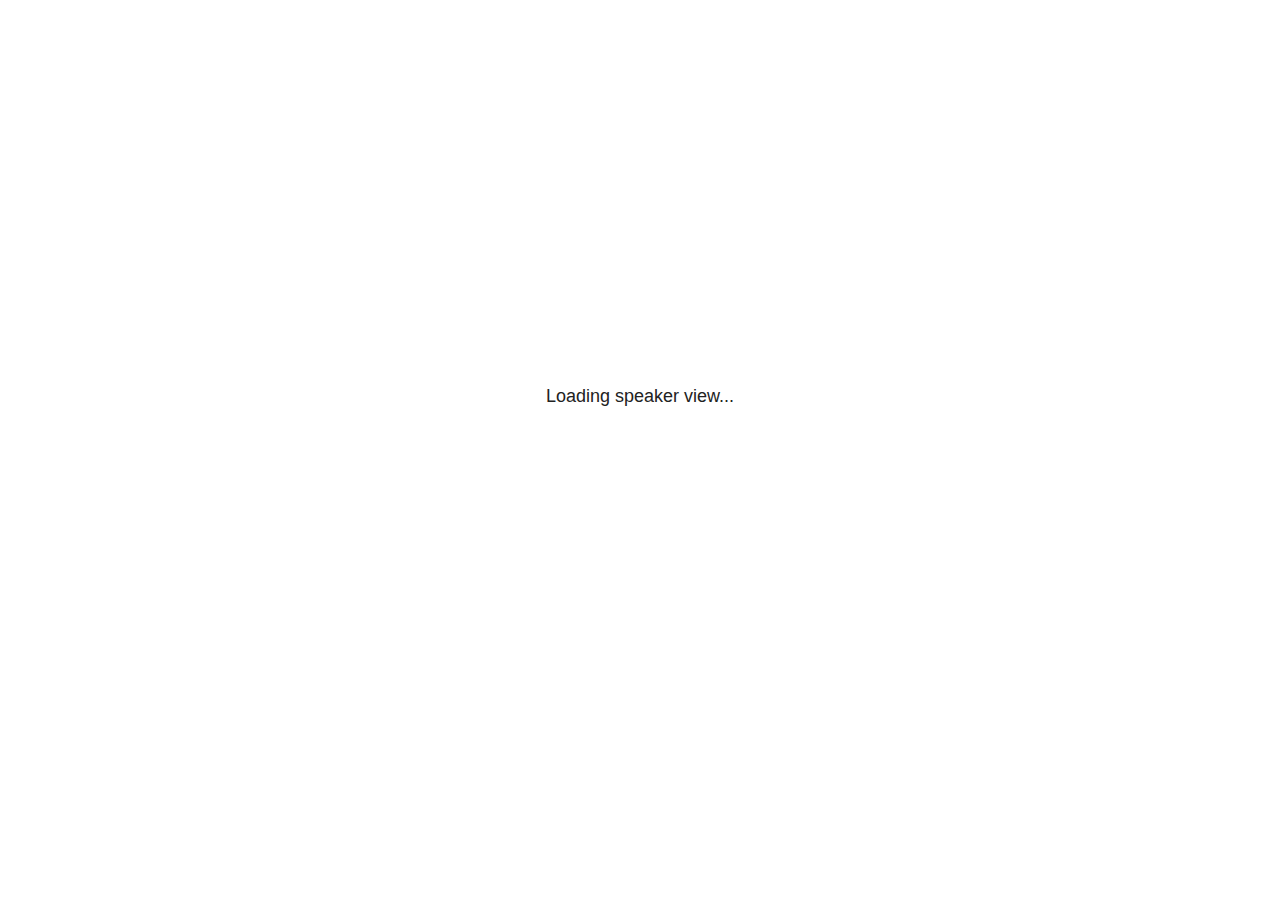
<file: static/plugin/notes/notes.html>
<!doctype html>
<html lang="en">
	<head>
		<meta charset="utf-8">

		<title>reveal.js - Slide Notes</title>

		<style>
			body {
				font-family: Helvetica;
				font-size: 18px;
			}

			#current-slide,
			#upcoming-slide,
			#speaker-controls {
				padding: 6px;
				box-sizing: border-box;
				-moz-box-sizing: border-box;
			}

			#current-slide iframe,
			#upcoming-slide iframe {
				width: 100%;
				height: 100%;
				border: 1px solid #ddd;
			}

			#current-slide .label,
			#upcoming-slide .label {
				position: absolute;
				top: 10px;
				left: 10px;
				z-index: 2;
			}

			#connection-status {
				position: absolute;
				top: 0;
				left: 0;
				width: 100%;
				height: 100%;
				z-index: 20;
				padding: 30% 20% 20% 20%;
				font-size: 18px;
				color: #222;
				background: #fff;
				text-align: center;
				box-sizing: border-box;
				line-height: 1.4;
			}

			.overlay-element {
				height: 34px;
				line-height: 34px;
				padding: 0 10px;
				text-shadow: none;
				background: rgba( 220, 220, 220, 0.8 );
				color: #222;
				font-size: 14px;
			}

			.overlay-element.interactive:hover {
				background: rgba( 220, 220, 220, 1 );
			}

			#current-slide {
				position: absolute;
				width: 60%;
				height: 100%;
				top: 0;
				left: 0;
				padding-right: 0;
			}

			#upcoming-slide {
				position: absolute;
				width: 40%;
				height: 40%;
				right: 0;
				top: 0;
			}

			/* Speaker controls */
			#speaker-controls {
				position: absolute;
				top: 40%;
				right: 0;
				width: 40%;
				height: 60%;
				overflow: auto;
				font-size: 18px;
			}

				.speaker-controls-time.hidden,
				.speaker-controls-notes.hidden {
					display: none;
				}

				.speaker-controls-time .label,
				.speaker-controls-pace .label,
				.speaker-controls-notes .label {
					text-transform: uppercase;
					font-weight: normal;
					font-size: 0.66em;
					color: #666;
					margin: 0;
				}

				.speaker-controls-time, .speaker-controls-pace {
					border-bottom: 1px solid rgba( 200, 200, 200, 0.5 );
					margin-bottom: 10px;
					padding: 10px 16px;
					padding-bottom: 20px;
					cursor: pointer;
				}

				.speaker-controls-time .reset-button {
					opacity: 0;
					float: right;
					color: #666;
					text-decoration: none;
				}
				.speaker-controls-time:hover .reset-button {
					opacity: 1;
				}

				.speaker-controls-time .timer,
				.speaker-controls-time .clock {
					width: 50%;
				}

				.speaker-controls-time .timer,
				.speaker-controls-time .clock,
				.speaker-controls-time .pacing .hours-value,
				.speaker-controls-time .pacing .minutes-value,
				.speaker-controls-time .pacing .seconds-value {
					font-size: 1.9em;
				}

				.speaker-controls-time .timer {
					float: left;
				}

				.speaker-controls-time .clock {
					float: right;
					text-align: right;
				}

				.speaker-controls-time span.mute {
					opacity: 0.3;
				}

				.speaker-controls-time .pacing-title {
					margin-top: 5px;
				}

				.speaker-controls-time .pacing.ahead {
					color: blue;
				}

				.speaker-controls-time .pacing.on-track {
					color: green;
				}

				.speaker-controls-time .pacing.behind {
					color: red;
				}

				.speaker-controls-notes {
					padding: 10px 16px;
				}

				.speaker-controls-notes .value {
					margin-top: 5px;
					line-height: 1.4;
					font-size: 1.2em;
				}

			/* Layout selector */
			#speaker-layout {
				position: absolute;
				top: 10px;
				right: 10px;
				color: #222;
				z-index: 10;
			}
				#speaker-layout select {
					position: absolute;
					width: 100%;
					height: 100%;
					top: 0;
					left: 0;
					border: 0;
					box-shadow: 0;
					cursor: pointer;
					opacity: 0;

					font-size: 1em;
					background-color: transparent;

					-moz-appearance: none;
					-webkit-appearance: none;
					-webkit-tap-highlight-color: rgba(0, 0, 0, 0);
				}

				#speaker-layout select:focus {
					outline: none;
					box-shadow: none;
				}

			.clear {
				clear: both;
			}

			/* Speaker layout: Wide */
			body[data-speaker-layout="wide"] #current-slide,
			body[data-speaker-layout="wide"] #upcoming-slide {
				width: 50%;
				height: 45%;
				padding: 6px;
			}

			body[data-speaker-layout="wide"] #current-slide {
				top: 0;
				left: 0;
			}

			body[data-speaker-layout="wide"] #upcoming-slide {
				top: 0;
				left: 50%;
			}

			body[data-speaker-layout="wide"] #speaker-controls {
				top: 45%;
				left: 0;
				width: 100%;
				height: 50%;
				font-size: 1.25em;
			}

			/* Speaker layout: Tall */
			body[data-speaker-layout="tall"] #current-slide,
			body[data-speaker-layout="tall"] #upcoming-slide {
				width: 45%;
				height: 50%;
				padding: 6px;
			}

			body[data-speaker-layout="tall"] #current-slide {
				top: 0;
				left: 0;
			}

			body[data-speaker-layout="tall"] #upcoming-slide {
				top: 50%;
				left: 0;
			}

			body[data-speaker-layout="tall"] #speaker-controls {
				padding-top: 40px;
				top: 0;
				left: 45%;
				width: 55%;
				height: 100%;
				font-size: 1.25em;
			}

			/* Speaker layout: Notes only */
			body[data-speaker-layout="notes-only"] #current-slide,
			body[data-speaker-layout="notes-only"] #upcoming-slide {
				display: none;
			}

			body[data-speaker-layout="notes-only"] #speaker-controls {
				padding-top: 40px;
				top: 0;
				left: 0;
				width: 100%;
				height: 100%;
				font-size: 1.25em;
			}

			@media screen and (max-width: 1080px) {
				body[data-speaker-layout="default"] #speaker-controls {
					font-size: 16px;
				}
			}

			@media screen and (max-width: 900px) {
				body[data-speaker-layout="default"] #speaker-controls {
					font-size: 14px;
				}
			}

			@media screen and (max-width: 800px) {
				body[data-speaker-layout="default"] #speaker-controls {
					font-size: 12px;
				}
			}

		</style>
	</head>

	<body>

		<div id="connection-status">Loading speaker view...</div>

		<div id="current-slide"></div>
		<div id="upcoming-slide"><span class="overlay-element label">Upcoming</span></div>
		<div id="speaker-controls">
			<div class="speaker-controls-time">
				<h4 class="label">Time <span class="reset-button">Click to Reset</span></h4>
				<div class="clock">
					<span class="clock-value">0:00 AM</span>
				</div>
				<div class="timer">
					<span class="hours-value">00</span><span class="minutes-value">:00</span><span class="seconds-value">:00</span>
				</div>
				<div class="clear"></div>

				<h4 class="label pacing-title" style="display: none">Pacing – Time to finish current slide</h4>
				<div class="pacing" style="display: none">
					<span class="hours-value">00</span><span class="minutes-value">:00</span><span class="seconds-value">:00</span>
				</div>
			</div>

			<div class="speaker-controls-notes hidden">
				<h4 class="label">Notes</h4>
				<div class="value"></div>
			</div>
		</div>
		<div id="speaker-layout" class="overlay-element interactive">
			<span class="speaker-layout-label"></span>
			<select class="speaker-layout-dropdown"></select>
		</div>

		<script src="../../plugin/markdown/marked.js"></script>
		<script>

			(function() {

				var notes,
					notesValue,
					currentState,
					currentSlide,
					upcomingSlide,
					layoutLabel,
					layoutDropdown,
					pendingCalls = {},
					lastRevealApiCallId = 0,
					connected = false;

				var SPEAKER_LAYOUTS = {
					'default': 'Default',
					'wide': 'Wide',
					'tall': 'Tall',
					'notes-only': 'Notes only'
				};

				setupLayout();

				var connectionStatus = document.querySelector( '#connection-status' );
				var connectionTimeout = setTimeout( function() {
					connectionStatus.innerHTML = 'Error connecting to main window.<br>Please try closing and reopening the speaker view.';
				}, 5000 );

				window.addEventListener( 'message', function( event ) {

					clearTimeout( connectionTimeout );
					connectionStatus.style.display = 'none';

					var data = JSON.parse( event.data );

					// The overview mode is only useful to the reveal.js instance
					// where navigation occurs so we don't sync it
					if( data.state ) delete data.state.overview;

					// Messages sent by the notes plugin inside of the main window
					if( data && data.namespace === 'reveal-notes' ) {
						if( data.type === 'connect' ) {
							handleConnectMessage( data );
						}
						else if( data.type === 'state' ) {
							handleStateMessage( data );
						}
						else if( data.type === 'return' ) {
							pendingCalls[data.callId](data.result);
							delete pendingCalls[data.callId];
						}
					}
					// Messages sent by the reveal.js inside of the current slide preview
					else if( data && data.namespace === 'reveal' ) {
						if( /ready/.test( data.eventName ) ) {
							// Send a message back to notify that the handshake is complete
							window.opener.postMessage( JSON.stringify({ namespace: 'reveal-notes', type: 'connected'} ), '*' );
						}
						else if( /slidechanged|fragmentshown|fragmenthidden|paused|resumed/.test( data.eventName ) && currentState !== JSON.stringify( data.state ) ) {

							window.opener.postMessage( JSON.stringify({ method: 'setState', args: [ data.state ]} ), '*' );

						}
					}

				} );

				/**
				 * Asynchronously calls the Reveal.js API of the main frame.
				 */
				function callRevealApi( methodName, methodArguments, callback ) {

					var callId = ++lastRevealApiCallId;
					pendingCalls[callId] = callback;
					window.opener.postMessage( JSON.stringify( {
						namespace: 'reveal-notes',
						type: 'call',
						callId: callId,
						methodName: methodName,
						arguments: methodArguments
					} ), '*' );

				}

				/**
				 * Called when the main window is trying to establish a
				 * connection.
				 */
				function handleConnectMessage( data ) {

					if( connected === false ) {
						connected = true;

						setupIframes( data );
						setupKeyboard();
						setupNotes();
						setupTimer();
					}

				}

				/**
				 * Called when the main window sends an updated state.
				 */
				function handleStateMessage( data ) {

					// Store the most recently set state to avoid circular loops
					// applying the same state
					currentState = JSON.stringify( data.state );

					// No need for updating the notes in case of fragment changes
					if ( data.notes ) {
						notes.classList.remove( 'hidden' );
						notesValue.style.whiteSpace = data.whitespace;
						if( data.markdown ) {
							notesValue.innerHTML = marked( data.notes );
						}
						else {
							notesValue.innerHTML = data.notes;
						}
					}
					else {
						notes.classList.add( 'hidden' );
					}

					// Update the note slides
					currentSlide.contentWindow.postMessage( JSON.stringify({ method: 'setState', args: [ data.state ] }), '*' );
					upcomingSlide.contentWindow.postMessage( JSON.stringify({ method: 'setState', args: [ data.state ] }), '*' );
					upcomingSlide.contentWindow.postMessage( JSON.stringify({ method: 'next' }), '*' );

				}

				// Limit to max one state update per X ms
				handleStateMessage = debounce( handleStateMessage, 200 );

				/**
				 * Forward keyboard events to the current slide window.
				 * This enables keyboard events to work even if focus
				 * isn't set on the current slide iframe.
				 *
				 * Block F5 default handling, it reloads and disconnects
				 * the speaker notes window.
				 */
				function setupKeyboard() {

					document.addEventListener( 'keydown', function( event ) {
						if( event.keyCode === 116 || ( event.metaKey && event.keyCode === 82 ) ) {
							event.preventDefault();
							return false;
						}
						currentSlide.contentWindow.postMessage( JSON.stringify({ method: 'triggerKey', args: [ event.keyCode ] }), '*' );
					} );

				}

				/**
				 * Creates the preview iframes.
				 */
				function setupIframes( data ) {

					var params = [
						'receiver',
						'progress=false',
						'history=false',
						'transition=none',
						'autoSlide=0',
						'backgroundTransition=none'
					].join( '&' );

					var urlSeparator = /\?/.test(data.url) ? '&' : '?';
					var hash = '#/' + data.state.indexh + '/' + data.state.indexv;
					var currentURL = data.url + urlSeparator + params + '&postMessageEvents=true' + hash;
					var upcomingURL = data.url + urlSeparator + params + '&controls=false' + hash;

					currentSlide = document.createElement( 'iframe' );
					currentSlide.setAttribute( 'width', 1280 );
					currentSlide.setAttribute( 'height', 1024 );
					currentSlide.setAttribute( 'src', currentURL );
					document.querySelector( '#current-slide' ).appendChild( currentSlide );

					upcomingSlide = document.createElement( 'iframe' );
					upcomingSlide.setAttribute( 'width', 640 );
					upcomingSlide.setAttribute( 'height', 512 );
					upcomingSlide.setAttribute( 'src', upcomingURL );
					document.querySelector( '#upcoming-slide' ).appendChild( upcomingSlide );

				}

				/**
				 * Setup the notes UI.
				 */
				function setupNotes() {

					notes = document.querySelector( '.speaker-controls-notes' );
					notesValue = document.querySelector( '.speaker-controls-notes .value' );

				}

				function getTimings( callback ) {

					callRevealApi( 'getSlidesAttributes', [], function ( slideAttributes ) {
						callRevealApi( 'getConfig', [], function ( config ) {
							var defaultTiming = config.defaultTiming;
							if (defaultTiming == null) {
								callback(null);
								return;
							}

							var timings = [];
							for ( var i in slideAttributes ) {
								var slide = slideAttributes[ i ];
								var timing = defaultTiming;
								if( slide.hasOwnProperty( 'data-timing' )) {
									var t = slide[ 'data-timing' ];
									timing = parseInt(t);
									if( isNaN(timing) ) {
										console.warn("Could not parse timing '" + t + "' of slide " + i + "; using default of " + defaultTiming);
										timing = defaultTiming;
									}
								}
								timings.push(timing);
							}

							callback( timings );
						} );
					} );

				}

				/**
				 * Return the number of seconds allocated for presenting
				 * all slides up to and including this one.
				 */
				function getTimeAllocated( timings, callback ) {

					callRevealApi( 'getSlidePastCount', [], function ( currentSlide ) {
						var allocated = 0;
						for (var i in timings.slice(0, currentSlide + 1)) {
							allocated += timings[i];
						}
						callback( allocated );
					} );

				}

				/**
				 * Create the timer and clock and start updating them
				 * at an interval.
				 */
				function setupTimer() {

					var start = new Date(),
					timeEl = document.querySelector( '.speaker-controls-time' ),
					clockEl = timeEl.querySelector( '.clock-value' ),
					hoursEl = timeEl.querySelector( '.hours-value' ),
					minutesEl = timeEl.querySelector( '.minutes-value' ),
					secondsEl = timeEl.querySelector( '.seconds-value' ),
					pacingTitleEl = timeEl.querySelector( '.pacing-title' ),
					pacingEl = timeEl.querySelector( '.pacing' ),
					pacingHoursEl = pacingEl.querySelector( '.hours-value' ),
					pacingMinutesEl = pacingEl.querySelector( '.minutes-value' ),
					pacingSecondsEl = pacingEl.querySelector( '.seconds-value' );

					var timings = null;
					getTimings( function ( _timings ) {

						timings = _timings;
						if (_timings !== null) {
							pacingTitleEl.style.removeProperty('display');
							pacingEl.style.removeProperty('display');
						}

						// Update once directly
						_updateTimer();

						// Then update every second
						setInterval( _updateTimer, 1000 );

					} );


					function _resetTimer() {

						if (timings == null) {
							start = new Date();
							_updateTimer();
						}
						else {
							// Reset timer to beginning of current slide
							getTimeAllocated( timings, function ( slideEndTimingSeconds ) {
								var slideEndTiming = slideEndTimingSeconds * 1000;
								callRevealApi( 'getSlidePastCount', [], function ( currentSlide ) {
									var currentSlideTiming = timings[currentSlide] * 1000;
									var previousSlidesTiming = slideEndTiming - currentSlideTiming;
									var now = new Date();
									start = new Date(now.getTime() - previousSlidesTiming);
									_updateTimer();
								} );
							} );
						}

					}

					timeEl.addEventListener( 'click', function() {
						_resetTimer();
						return false;
					} );

					function _displayTime( hrEl, minEl, secEl, time) {

						var sign = Math.sign(time) == -1 ? "-" : "";
						time = Math.abs(Math.round(time / 1000));
						var seconds = time % 60;
						var minutes = Math.floor( time / 60 ) % 60 ;
						var hours = Math.floor( time / ( 60 * 60 )) ;
						hrEl.innerHTML = sign + zeroPadInteger( hours );
						if (hours == 0) {
							hrEl.classList.add( 'mute' );
						}
						else {
							hrEl.classList.remove( 'mute' );
						}
						minEl.innerHTML = ':' + zeroPadInteger( minutes );
						if (hours == 0 && minutes == 0) {
							minEl.classList.add( 'mute' );
						}
						else {
							minEl.classList.remove( 'mute' );
						}
						secEl.innerHTML = ':' + zeroPadInteger( seconds );
					}

					function _updateTimer() {

						var diff, hours, minutes, seconds,
						now = new Date();

						diff = now.getTime() - start.getTime();

						clockEl.innerHTML = now.toLocaleTimeString( 'en-US', { hour12: true, hour: '2-digit', minute:'2-digit' } );
						_displayTime( hoursEl, minutesEl, secondsEl, diff );
						if (timings !== null) {
							_updatePacing(diff);
						}

					}

					function _updatePacing(diff) {

						getTimeAllocated( timings, function ( slideEndTimingSeconds ) {
							var slideEndTiming = slideEndTimingSeconds * 1000;

							callRevealApi( 'getSlidePastCount', [], function ( currentSlide ) {
								var currentSlideTiming = timings[currentSlide] * 1000;
								var timeLeftCurrentSlide = slideEndTiming - diff;
								if (timeLeftCurrentSlide < 0) {
									pacingEl.className = 'pacing behind';
								}
								else if (timeLeftCurrentSlide < currentSlideTiming) {
									pacingEl.className = 'pacing on-track';
								}
								else {
									pacingEl.className = 'pacing ahead';
								}
								_displayTime( pacingHoursEl, pacingMinutesEl, pacingSecondsEl, timeLeftCurrentSlide );
							} );
						} );
					}

				}

				/**
				 * Sets up the speaker view layout and layout selector.
				 */
				function setupLayout() {

					layoutDropdown = document.querySelector( '.speaker-layout-dropdown' );
					layoutLabel = document.querySelector( '.speaker-layout-label' );

					// Render the list of available layouts
					for( var id in SPEAKER_LAYOUTS ) {
						var option = document.createElement( 'option' );
						option.setAttribute( 'value', id );
						option.textContent = SPEAKER_LAYOUTS[ id ];
						layoutDropdown.appendChild( option );
					}

					// Monitor the dropdown for changes
					layoutDropdown.addEventListener( 'change', function( event ) {

						setLayout( layoutDropdown.value );

					}, false );

					// Restore any currently persisted layout
					setLayout( getLayout() );

				}

				/**
				 * Sets a new speaker view layout. The layout is persisted
				 * in local storage.
				 */
				function setLayout( value ) {

					var title = SPEAKER_LAYOUTS[ value ];

					layoutLabel.innerHTML = 'Layout' + ( title ? ( ': ' + title ) : '' );
					layoutDropdown.value = value;

					document.body.setAttribute( 'data-speaker-layout', value );

					// Persist locally
					if( supportsLocalStorage() ) {
						window.localStorage.setItem( 'reveal-speaker-layout', value );
					}

				}

				/**
				 * Returns the ID of the most recently set speaker layout
				 * or our default layout if none has been set.
				 */
				function getLayout() {

					if( supportsLocalStorage() ) {
						var layout = window.localStorage.getItem( 'reveal-speaker-layout' );
						if( layout ) {
							return layout;
						}
					}

					// Default to the first record in the layouts hash
					for( var id in SPEAKER_LAYOUTS ) {
						return id;
					}

				}

				function supportsLocalStorage() {

					try {
						localStorage.setItem('test', 'test');
						localStorage.removeItem('test');
						return true;
					}
					catch( e ) {
						return false;
					}

				}

				function zeroPadInteger( num ) {

					var str = '00' + parseInt( num );
					return str.substring( str.length - 2 );

				}

				/**
				 * Limits the frequency at which a function can be called.
				 */
				function debounce( fn, ms ) {

					var lastTime = 0,
						timeout;

					return function() {

						var args = arguments;
						var context = this;

						clearTimeout( timeout );

						var timeSinceLastCall = Date.now() - lastTime;
						if( timeSinceLastCall > ms ) {
							fn.apply( context, args );
							lastTime = Date.now();
						}
						else {
							timeout = setTimeout( function() {
								fn.apply( context, args );
								lastTime = Date.now();
							}, ms - timeSinceLastCall );
						}

					}

				}

			})();

		</script>
	</body>
</html>
</file>
